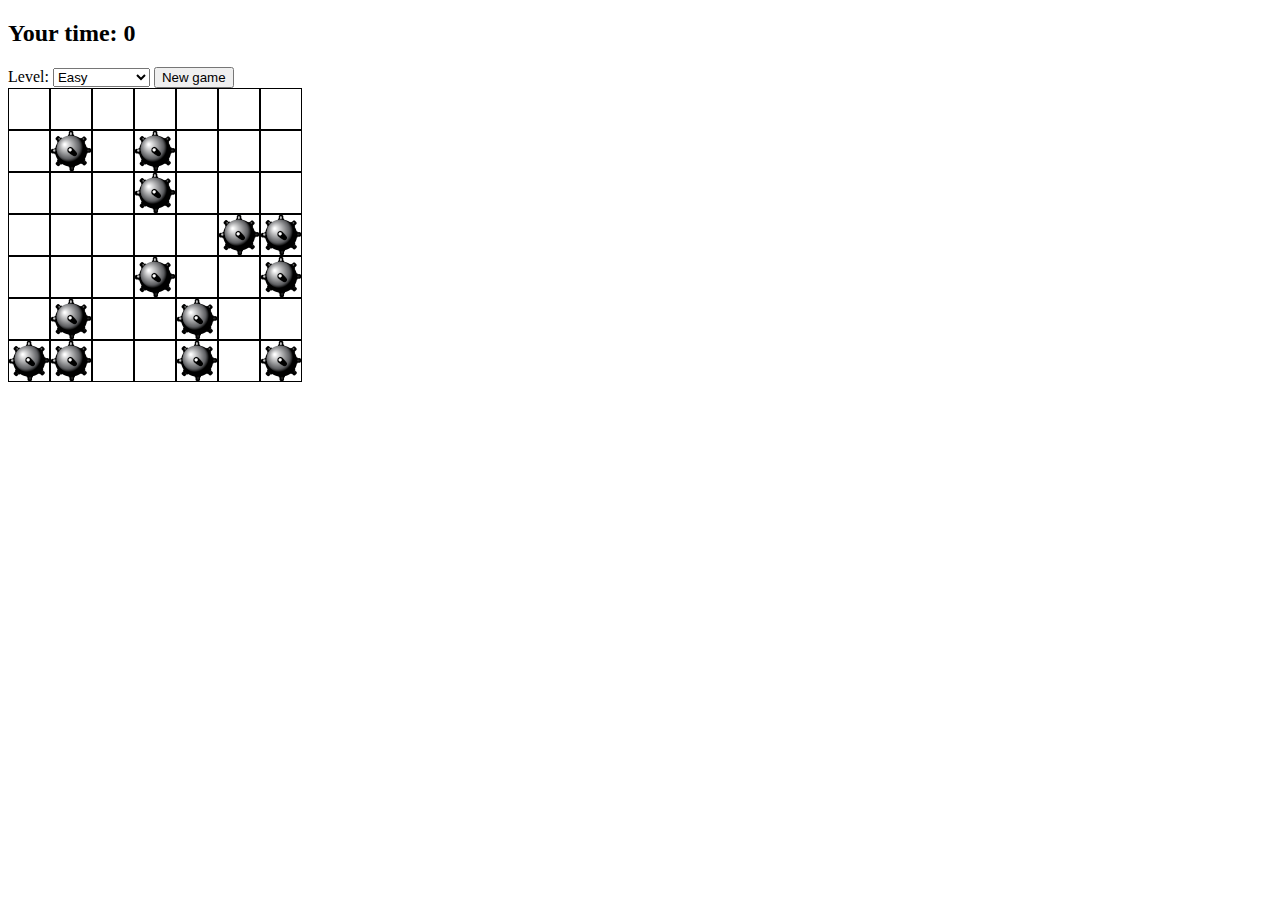
<file: index.html>
<!DOCTYPE html>
<html lang="en" dir="ltr">
  <head>
    <meta charset="utf-8">
    <title></title>
    <script src="https://cdnjs.cloudflare.com/ajax/libs/jquery/3.3.1/jquery.min.js" charset="utf-8"></script>

    <link rel="stylesheet" href="./css/master.css">
  </head>
  <body>
    <!-- Minesweeper goes here -->
    <div id="game" class="minesweeper">
      <div>
          <h2>
              <span>Your time:</span>
              <span class="timer">0</span>
          </h2>
      </div>
      <div>
          <span>Level:</span>
          <select class="level">
              <option value="easy">Easy</option>                  <!-- 7x7 -->
              <option value="beginner">Beginner</option>          <!-- 9x9 -->
              <option value="intermediate">Intermediate</option>  <!-- 12x12 -->
              <option value="advanced">Advanced</option>          <!-- 16x16x-->
          </select>
          <button class="newGame" type="button">New game</button>
      </div>
      <div class="board"></div>
    </div>
  </body>
  <footer>
    <script src="./js/minesweeper.js" charset="utf-8"></script>
  </footer>
</html>
</file>
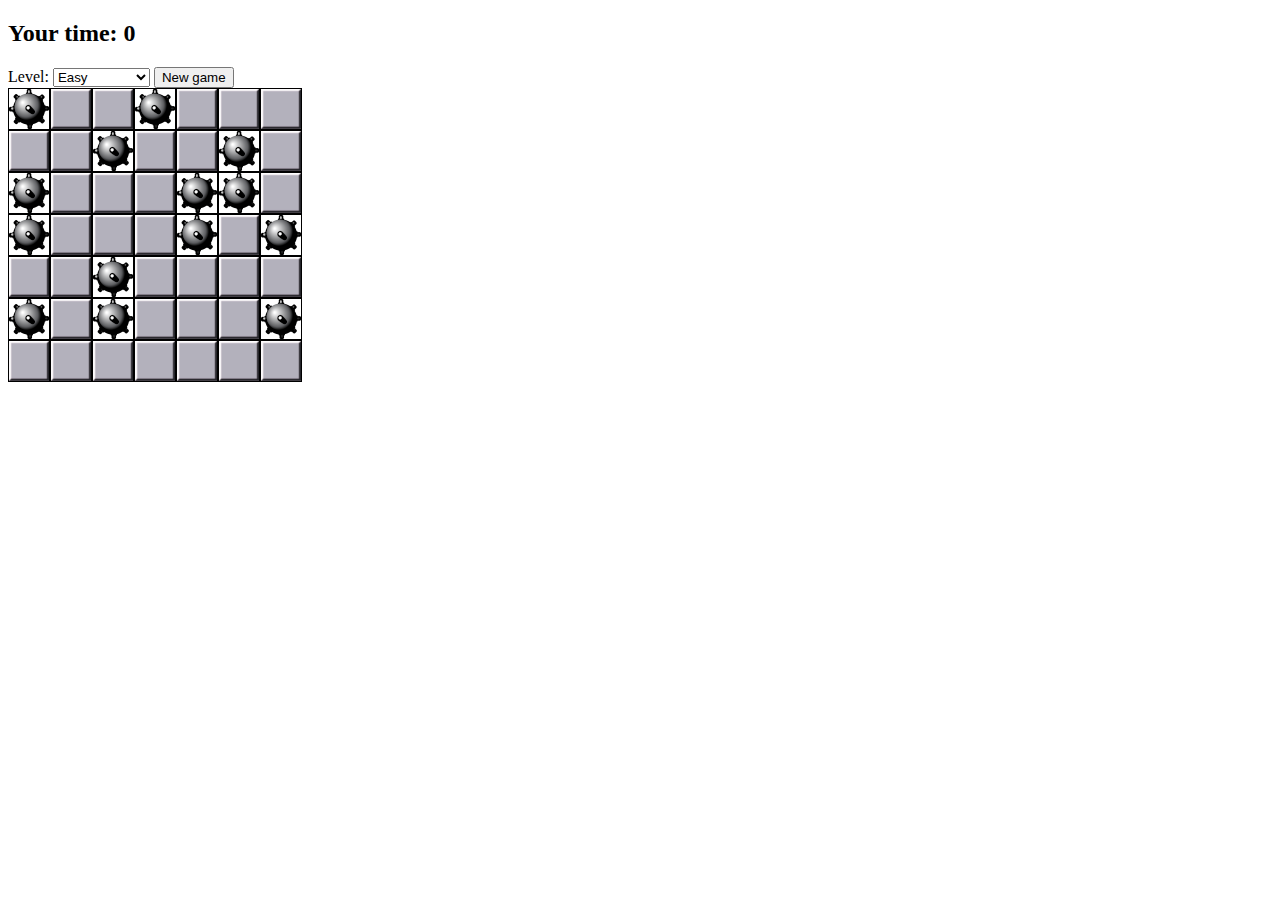
<file: v1/index.html>
<!DOCTYPE html>
<html lang="en" dir="ltr">
  <head>
    <meta charset="utf-8">
    <title></title>
    <script src="https://cdnjs.cloudflare.com/ajax/libs/jquery/3.3.1/jquery.min.js" charset="utf-8"></script>
    <script src="./js/p5.min.js"></script>
    <link rel="stylesheet" href="./css/master.css">
  </head>
  <body>
    <!-- Minesweeper goes here -->
    <div id="game" class="minesweeper">
      <div>
          <h2>
              <span>Your time:</span>
              <span class="timer">0</span>
          </h2>
      </div>
      <div>
          <span>Level:</span>
          <select class="level">
              <option value="easy">Easy</option>                  <!-- 7x7 -->
              <option value="beginner">Beginner</option>          <!-- 9x9 -->
              <option value="intermediate">Intermediate</option>  <!-- 12x12 -->
              <option value="advanced">Advanced</option>          <!-- 16x16x-->
          </select>
          <button class="newGame" type="button">New game</button>
      </div>
      <div class="board">



      </div>
    </div>
  </body>
  <footer>
    <script type="text/javascript">
      function mousePressed(){
        return console.log('MOUSE PRESSED');
      }
    </script>
    <script src="./js/minesweeperA.js" charset="utf-8"></script>
  </footer>
</html>
</file>
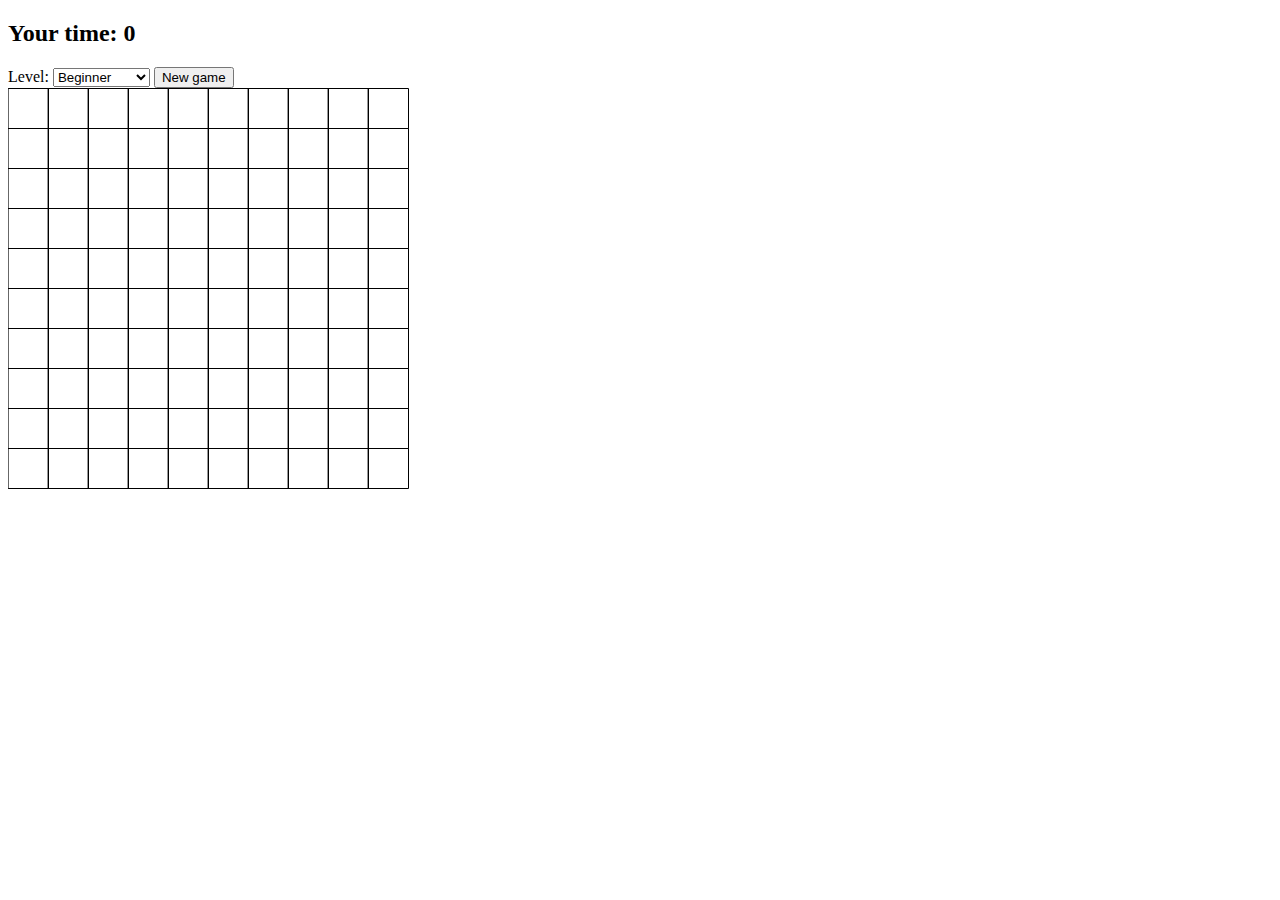
<file: v2/index.html>
<!DOCTYPE html>
<html lang="en" dir="ltr">
  <head>
    <meta charset="utf-8">
    <title></title>
    <script src="https://cdnjs.cloudflare.com/ajax/libs/jquery/3.3.1/jquery.min.js" charset="utf-8"></script>
    <script src="./js/p5.min.js"></script>
    <link rel="stylesheet" href="./css/master.css">
  </head>
  <body>
    <!-- Minesweeper goes here -->
    <div id="game" class="minesweeper">
      <div>
          <h2>
              <span>Your time:</span>
              <span class="timer">0</span>
          </h2>
      </div>
      <div>
          <span>Level:</span>
          <select class="level" id="difficulty">
              <option value="beginner">Beginner</option>                  <!-- 7x7 -->
              <option value="easy">Easy</option>          <!-- 9x9 -->
              <option value="intermediate">Intermediate</option>  <!-- 12x12 -->
              <option value="advanced">Advanced</option>          <!-- 16x16x-->
          </select>
          <button class="newGame" type="button" onclick="setup()">New game</button>
      </div>
      <div class="board"></div>
    </div>
  </body>
  <footer>
    <script type="text/javascript">

    </script>
        <script src="./js/cell.js" charset="utf-8"></script>
        <script src="./js/board.js" charset="utf-8"></script>
    <script src="./js/minesweeper.js" charset="utf-8"></script>
  </footer>
</html>
</file>
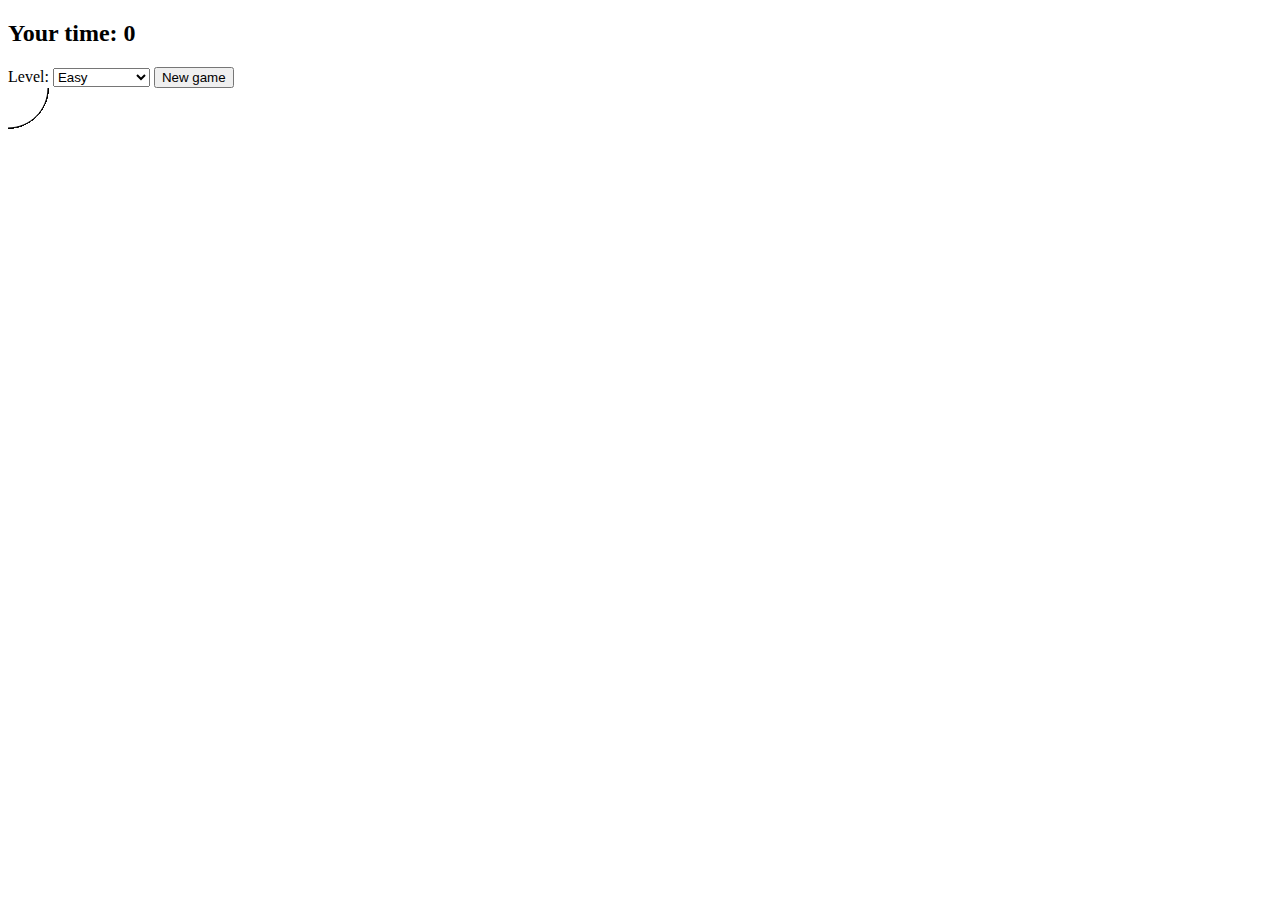
<file: v1/index2.html>
<!DOCTYPE html>
<html lang="en" dir="ltr">
  <head>
    <meta charset="utf-8">
    <title></title>
    <script src="https://cdnjs.cloudflare.com/ajax/libs/jquery/3.3.1/jquery.min.js" charset="utf-8"></script>
    <script src="./js/p5.min.js"></script>
    <script src="./js/p5.dom.js"></script>
    <link rel="stylesheet" href="./css/master.css">
  </head>
  <body>
    <!-- Minesweeper goes here -->
    <div id="game" class="minesweeper">
      <div>
          <h2>
              <span>Your time:</span>
              <span class="timer">0</span>
          </h2>
      </div>
      <div>
          <span>Level:</span>
          <select class="level">
              <option value="easy">Easy</option>                  <!-- 7x7 -->
              <option value="beginner">Beginner</option>          <!-- 9x9 -->
              <option value="intermediate">Intermediate</option>  <!-- 12x12 -->
              <option value="advanced">Advanced</option>          <!-- 16x16x-->
          </select>
          <button class="newGame" type="button">New game</button>
      </div>
      <div class="board">



      </div>
    </div>
  </body>
  <footer>
    <script type="text/javascript">
      function setup() {
        createCanvas(640, 480);
      }

      function draw() {
        if (mouseIsPressed) {
          fill(0);
        } else {
          fill(255);
        }
        ellipse(mouseX, mouseY, 80, 80);
      }

      function mousePressed(){
        console.log('MOUSE PRESSED');
      }
    </script>
    <!-- <script src="./js/minesweeperA.js" charset="utf-8"></script> -->
  </footer>
</html>
</file>
<file: css/master.css>
/* Board*/
.field {
  width: 40px;
  height: 40px;
  border: 1px solid black;
  float: left;
  background-color: white;

}

.hidden {
  /* background-color: tan; */
  /* Add code to make retro 3D background from original Minesweeper*/

}

.mine {
  background-image: url('../img/sprite_mine_40_40.png');
}

.clear {
  clear: both;
}
</file>
<file: v1/css/master.css>
/* Board*/
.field {
  width: 40px;
  height: 40px;
  border: 1px solid black;
  float: left;
  background-color: white;

}


.hidden {
  /* background-color: tan; */
  /* Add code to make retro 3D background from original Minesweeper*/
  background-image: url('../img/sprite_hidden_40_40.png');
}

.mine {
  background-image: url('../img/sprite_mine_40_40.png');
}

.clear {
  clear: both;
}

.boom {

}
</file>
<file: v2/css/master.css>
/* Board*/
.field {
  width: 40px;
  height: 40px;
  border: 1px solid black;
  float: left;
  background-color: white;

}


.hidden {
  /* background-color: tan; */
  /* Add code to make retro 3D background from original Minesweeper*/
  background-image: url('../img/sprite_hidden_40_40.png');
}

.mine {
  background-image: url('../img/sprite_mine_40_40.png');
}

.clear {
  clear: both;
}

.boom {

}
</file>
